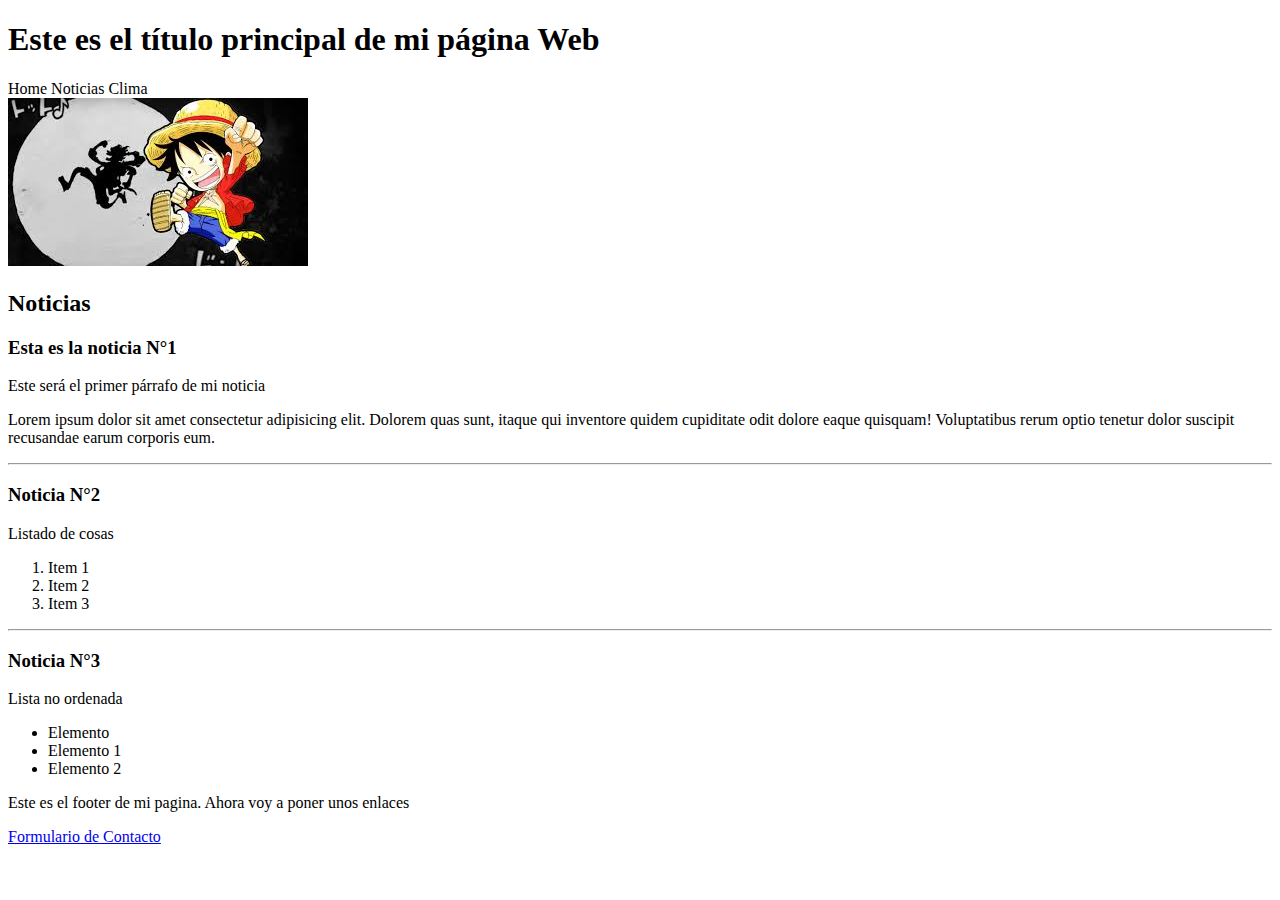
<file: index.html>
<!DOCTYPE html>
<html lang="es">
   <head>
      <meta charset="UTF-8" />
      <meta name="viewport" content="width=device-width, initial-scale=1.0" />
      <title>Mi Primer Sitio Web</title>
   </head>
   <body>
      <header>
        <h1>Este es el título principal de mi página Web</h1>
        <span>Home</span>
        <span>Noticias</span>
        <span>Clima</span>
      </header>
      <main>
        <img src="./images.jpg"/>
        <section>
            <h2>Noticias</h2>
            <article>
                <h3>Esta es la noticia N°1</h3>
                <div>
                    <p>Este será el primer párrafo de mi noticia</p>
                    <p>Lorem ipsum dolor sit amet consectetur adipisicing 
                    elit. Dolorem quas sunt, itaque qui inventore quidem 
                    cupiditate odit dolore eaque quisquam! Voluptatibus 
                    rerum optio tenetur dolor suscipit recusandae earum 
                    corporis eum.</p>
                </div>
            </article>
            <hr />
            <article>
                <h3>Noticia N°2</h3>
                <div>
                    <p>Listado de cosas</p>
                    <ol>
                        <li>Item 1</li>
                        <li>Item 2</li>
                        <li>Item 3</li>
                    </ol>
                </div>
            </article>
            <hr />
            <article>
                <h3>Noticia N°3</h3>
                <div>
                    <p>Lista no ordenada</p>
                    <ul>
                        <li>Elemento</li>
                        <li>Elemento 1</li>
                        <li>Elemento 2</li>
                    </ul><!-- Contenido de la página va aquí-->
                </div>        
            </article>         
        </section>
      </main>

      <footer>
        <p>Este es el footer de mi pagina. Ahora voy a poner unos enlaces</p>
        <a href="./contacto.html">Formulario de Contacto</a>
      </footer>
      
   </body>
</html>
</file>
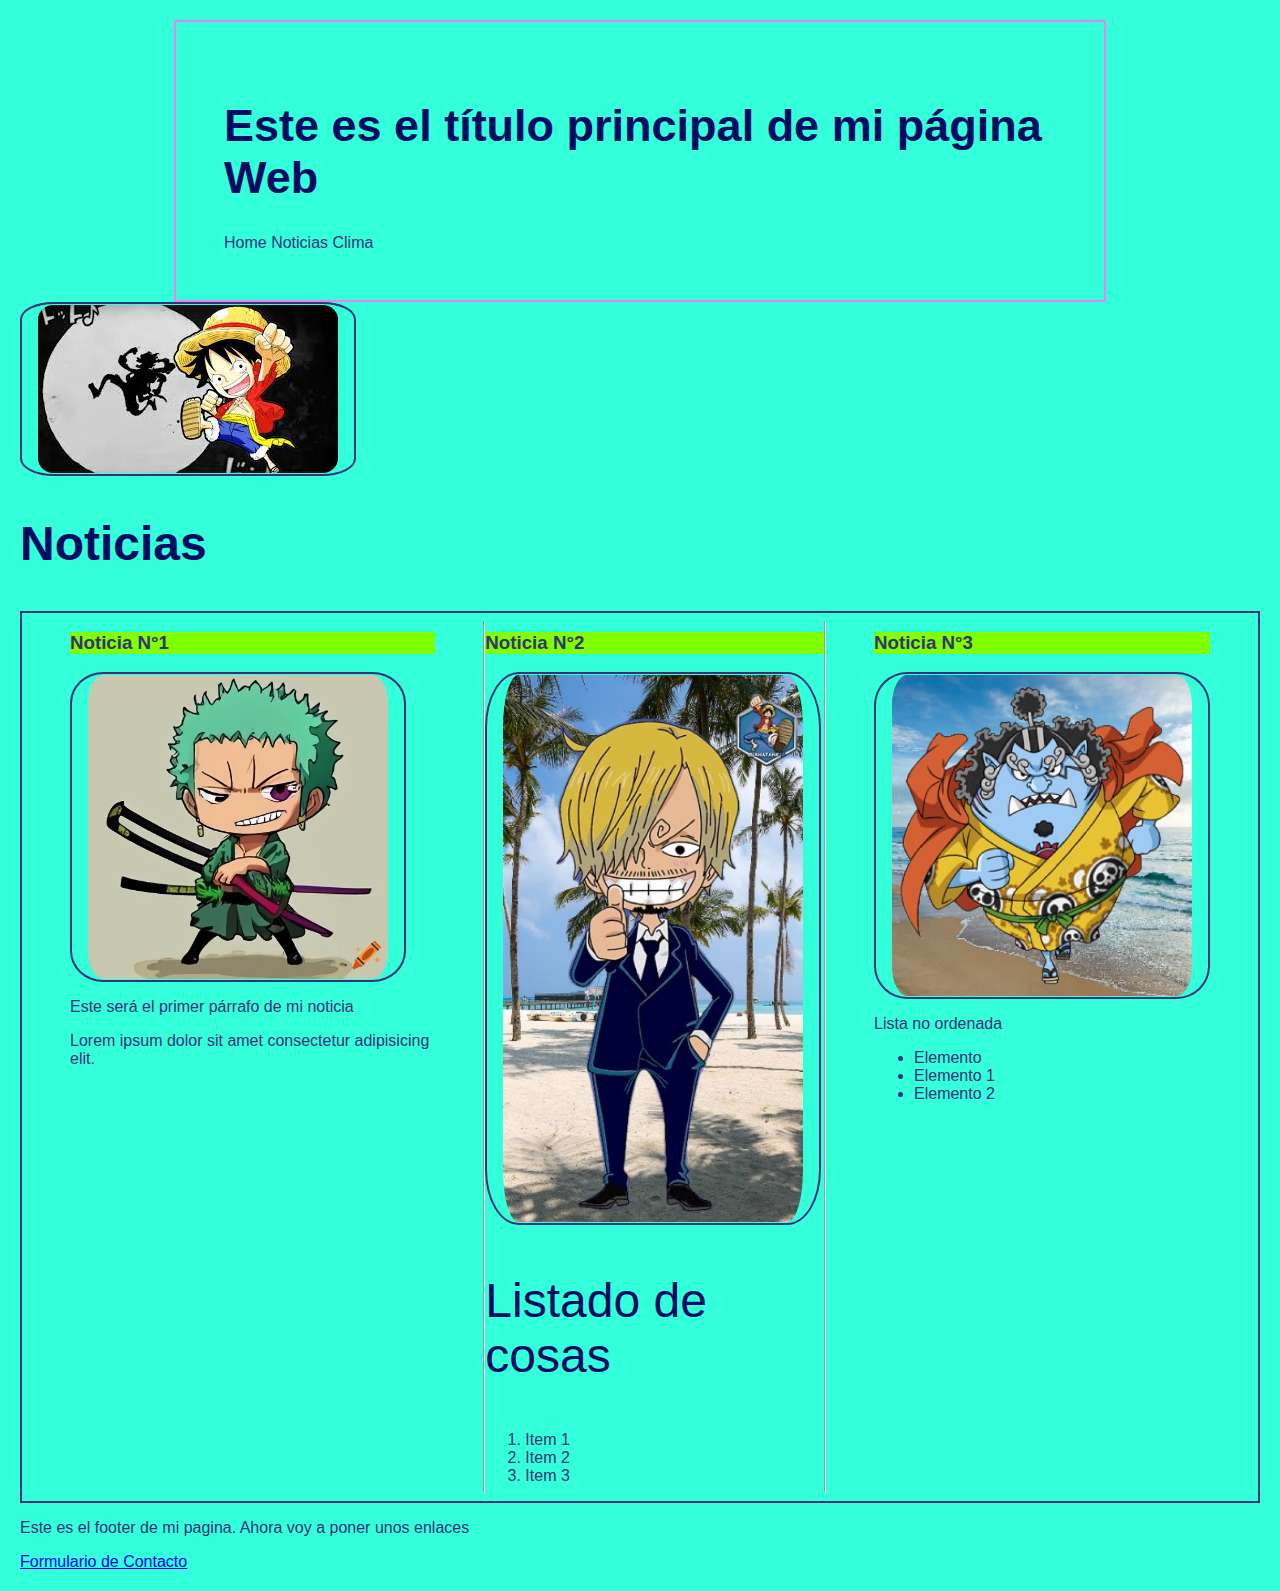
<file: C4 CSS/index.html>
<!DOCTYPE html>
<html lang="es">
   <head>
      <meta charset="UTF-8" />
      <meta name="viewport" content="width=device-width, initial-scale=1.0" />
      <title>Mi Primer Sitio Web</title>
      <link rel="stylesheet" type="text/css" href="./styles.css"/>
   </head>
   <body>
      <header>
        <div id="titulos">
            <h1 class="title" id="principal">Este es el título principal de mi página Web</h1>
            <span>Home</span>
            <span>Noticias</span>
            <span>Clima</span>
        </div>
      </header>
      <main>
        <img src="./images.jpg" class="logo"/>
        <h2 class="title">Noticias</h2>
        <section id="logo-container">
            <article class="espacio">
                <h3>Noticia N°1</h3>
                <img src="./zoro.jpg" class="logo"/>
                <div>
                    <p>Este será el primer párrafo de mi noticia</p>
                    <p>Lorem ipsum dolor sit amet consectetur adipisicing 
                    elit.</p>
                </div>
            </article>
            <hr />
            <article>
                <h3>Noticia N°2</h3>
                <img src="./sanji.jpg" class="logo"/>
                <div>
                    <p class="title">Listado de cosas</p>
                    <ol>
                        <li>Item 1</li>
                        <li>Item 2</li>
                        <li>Item 3</li>
                    </ol>
                </div>
            </article>
            <hr />
            <article class="espacio">
                <h3>Noticia N°3</h3>
                <img src="./jimbei.jpg" class="logo"/>
                <div>
                    <p>Lista no ordenada</p>
                    <ul>
                        <li>Elemento</li>
                        <li>Elemento 1</li>
                        <li>Elemento 2</li>
                    </ul><!-- Contenido de la página va aquí-->
                </div>        
            </article>         
        </section>
      </main>

      <footer>
        <p>Este es el footer de mi pagina. Ahora voy a poner unos enlaces</p>
        <a href="./contacto.html">Formulario de Contacto</a>
      </footer>
      
   </body>
</html>
</file>
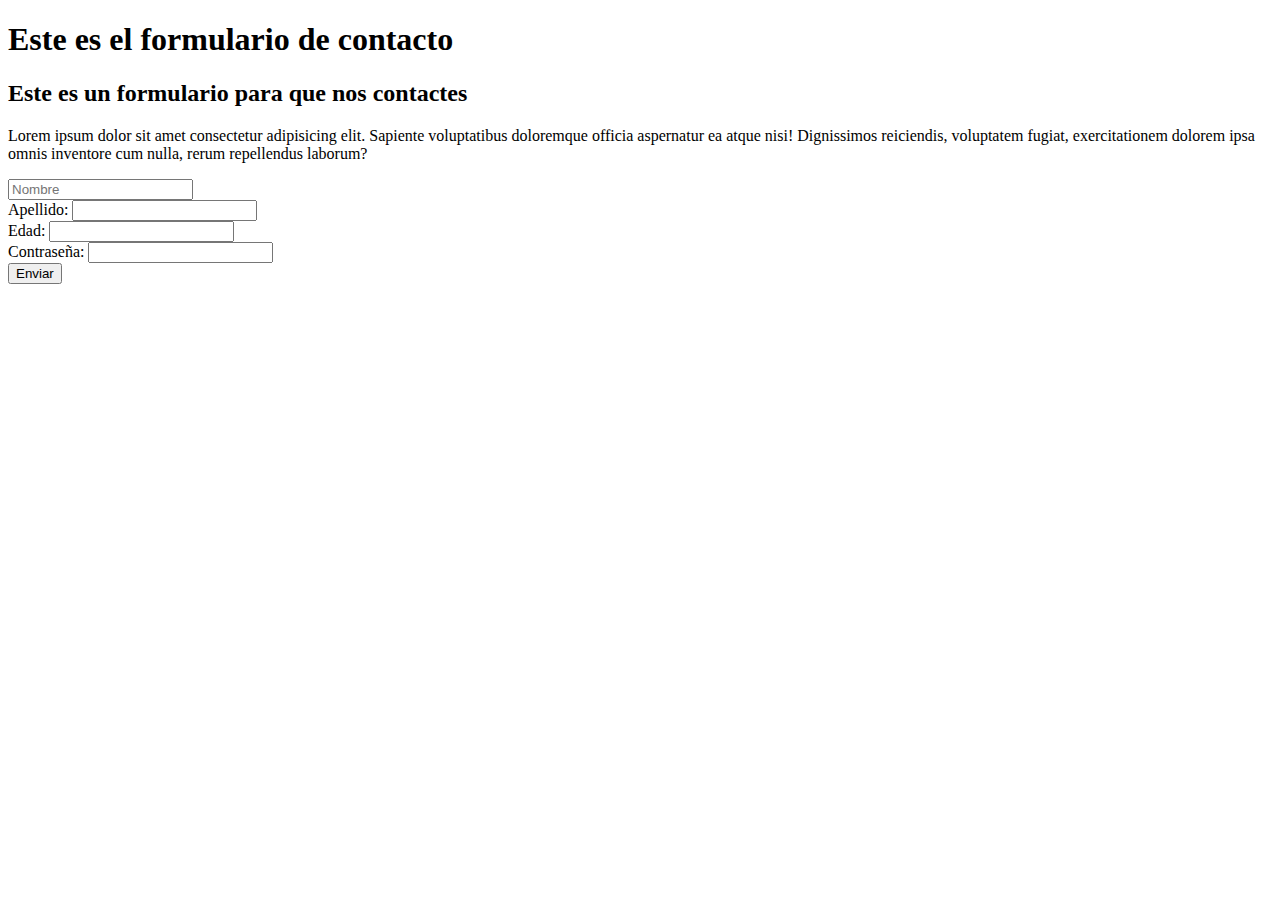
<file: contacto.html>
<!DOCTYPE html>
<html lang="es">
   <head>
      <meta charset="UTF-8" />
      <meta name="viewport" content="width=device-width, initial-scale=1.0" />
      <title>Mi Primer Sitio Web</title>
   </head>
   <body>
    <header>
        <h1>Este es el formulario de contacto</h1>
    </header>
    <main>
        <div>
            <h2>Este es un formulario para que nos contactes</h2>
            <p>Lorem ipsum dolor sit amet consectetur adipisicing
                elit. Sapiente voluptatibus doloremque officia 
                aspernatur ea atque nisi! Dignissimos reiciendis, 
                voluptatem fugiat, exercitationem dolorem ipsa 
                omnis inventore cum nulla, rerum repellendus 
                laborum?</p>
        </div>

        <form>
            <div>
                <!--<label for="nombre">Nombre: </label>-->
                <input type="text" name="nombre" placeholder="Nombre"/>
            </div>
            <div>
                <label for="apellido">Apellido: </label>
                <input type="text" name="apellido"/>
            </div>   
            <div>
                <label for="edad">Edad: </label>
                <input type="number" name="edad"/>
            </div>   
            <div>
                <label for="password">Contraseña: </label>
                <input type="password" name="password"/>
            </div>
            <button>Enviar</button>
        </form>
    </main>

      <!-- Contenido de la página va aquí-->
   </body>
</html>
</file>
<file: C4 CSS/styles.css>
body {
    font-family: 'Arial', sans-serif;
    background-color: #33FFDA;
    /*background-color: #f4f4f4;*/
    color: #337;
    margin: 20px;
}

#titulos{
  border: 2px solid violet;
  /*viewpoer width osea 65% de la pantalla*/
  width: 65vw;
  margin: auto;
  padding: 3em;
}


h3{
  background-color: chartreuse;
}

.title{
  font-size: 3em;
  color: rgb(3, 11, 99);
}

#principal{
  font-size: 45px;
}

.logo{
  width: 300px;
  border: 2px solid;
  padding: 1px 1em 1px 1em;
  border-radius: 10%;
  -webkit-border-radius: 10%;
  -moz-border-radius: 10%;
  -ms-border-radius: 10%;
  -o-border-radius: 10%;
  transition: 1s;
  -webkit-transition: 1s;
  -moz-transition: 1s;
  -ms-transition: 1s;
  -o-transition: 1s;
  display: flex;
  flex-direction: column;
  gap: 1em;
  align-items: center;
}

.logo:hover{
  background-color: yellow;
}

#logo-container{
  /*background-color: lightskyblue;*/
  margin: auto;
  margin-top: 1.5em;
  border: 2px solid;
  display: flex;
  flex-direction: row;
  justify-content: space-evenly;
}

.espacio{
  padding: 0px 3em 0px 3em;
}
</file>
